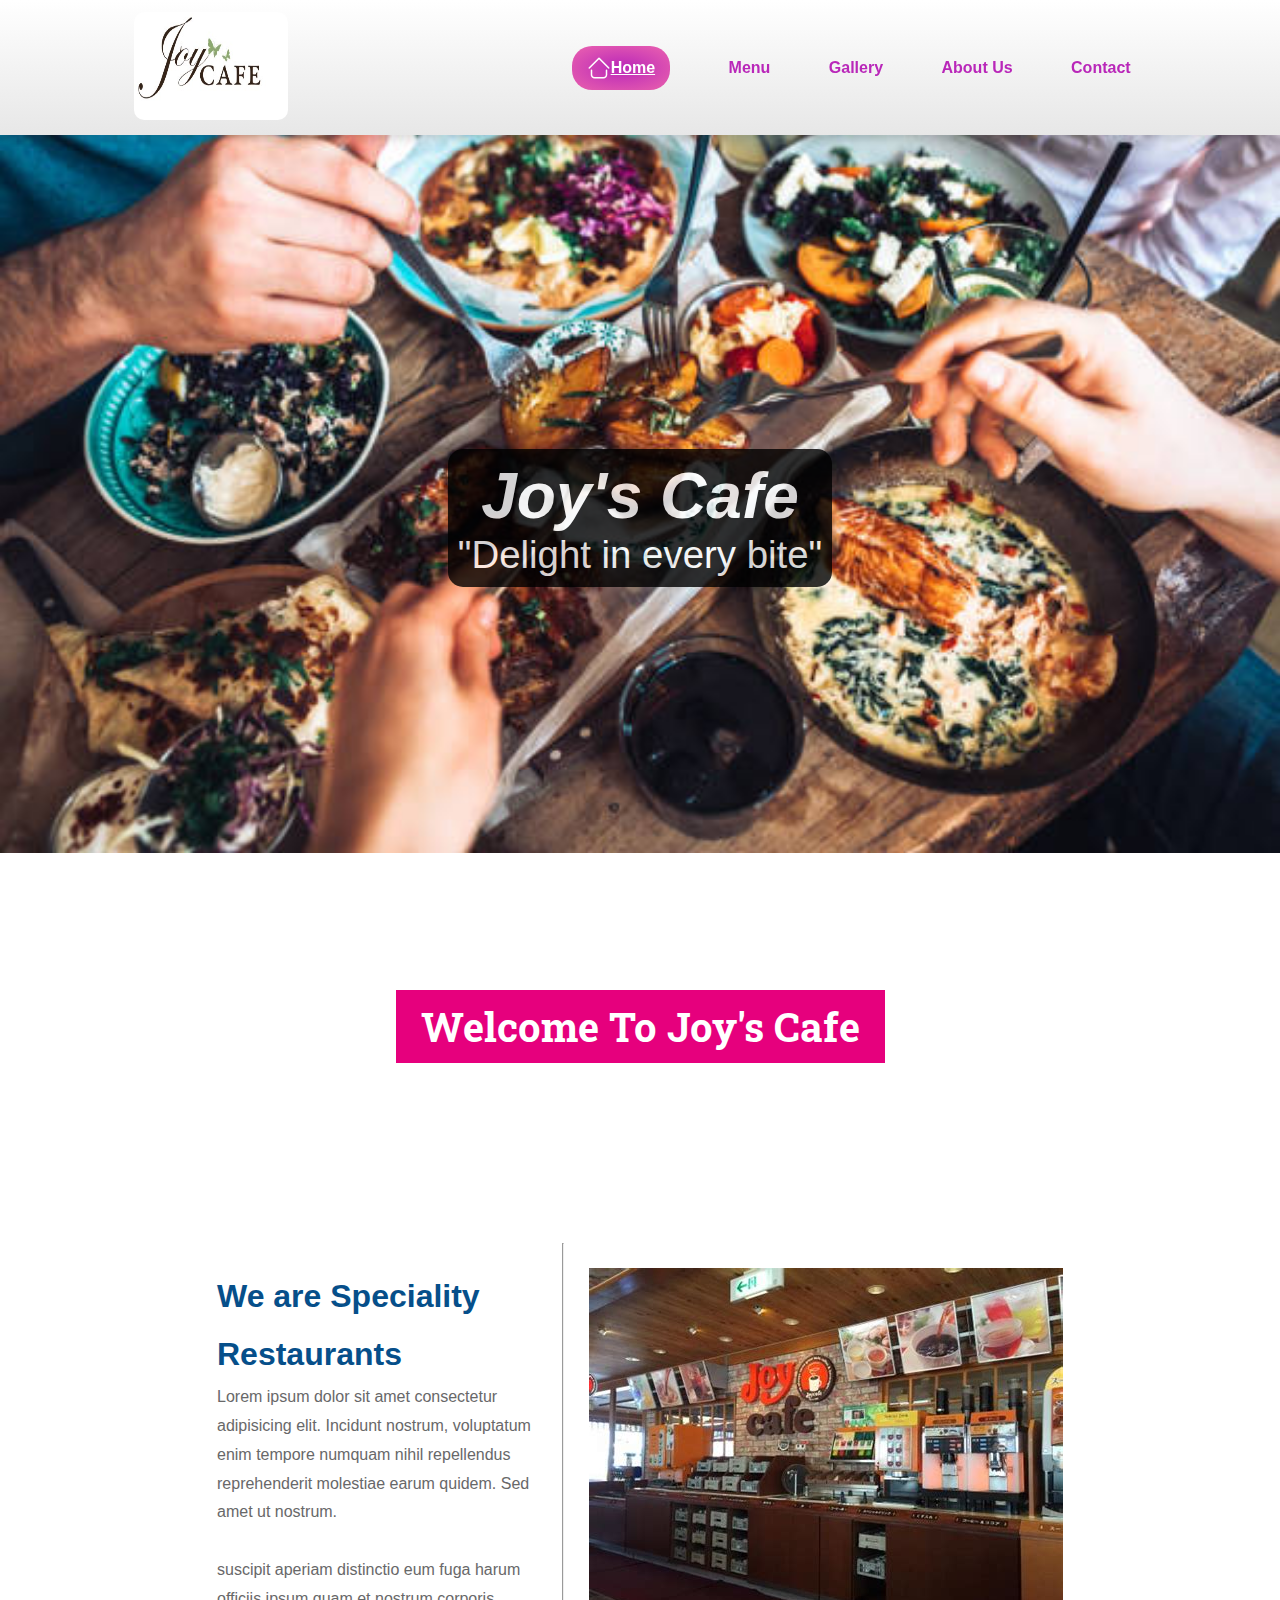
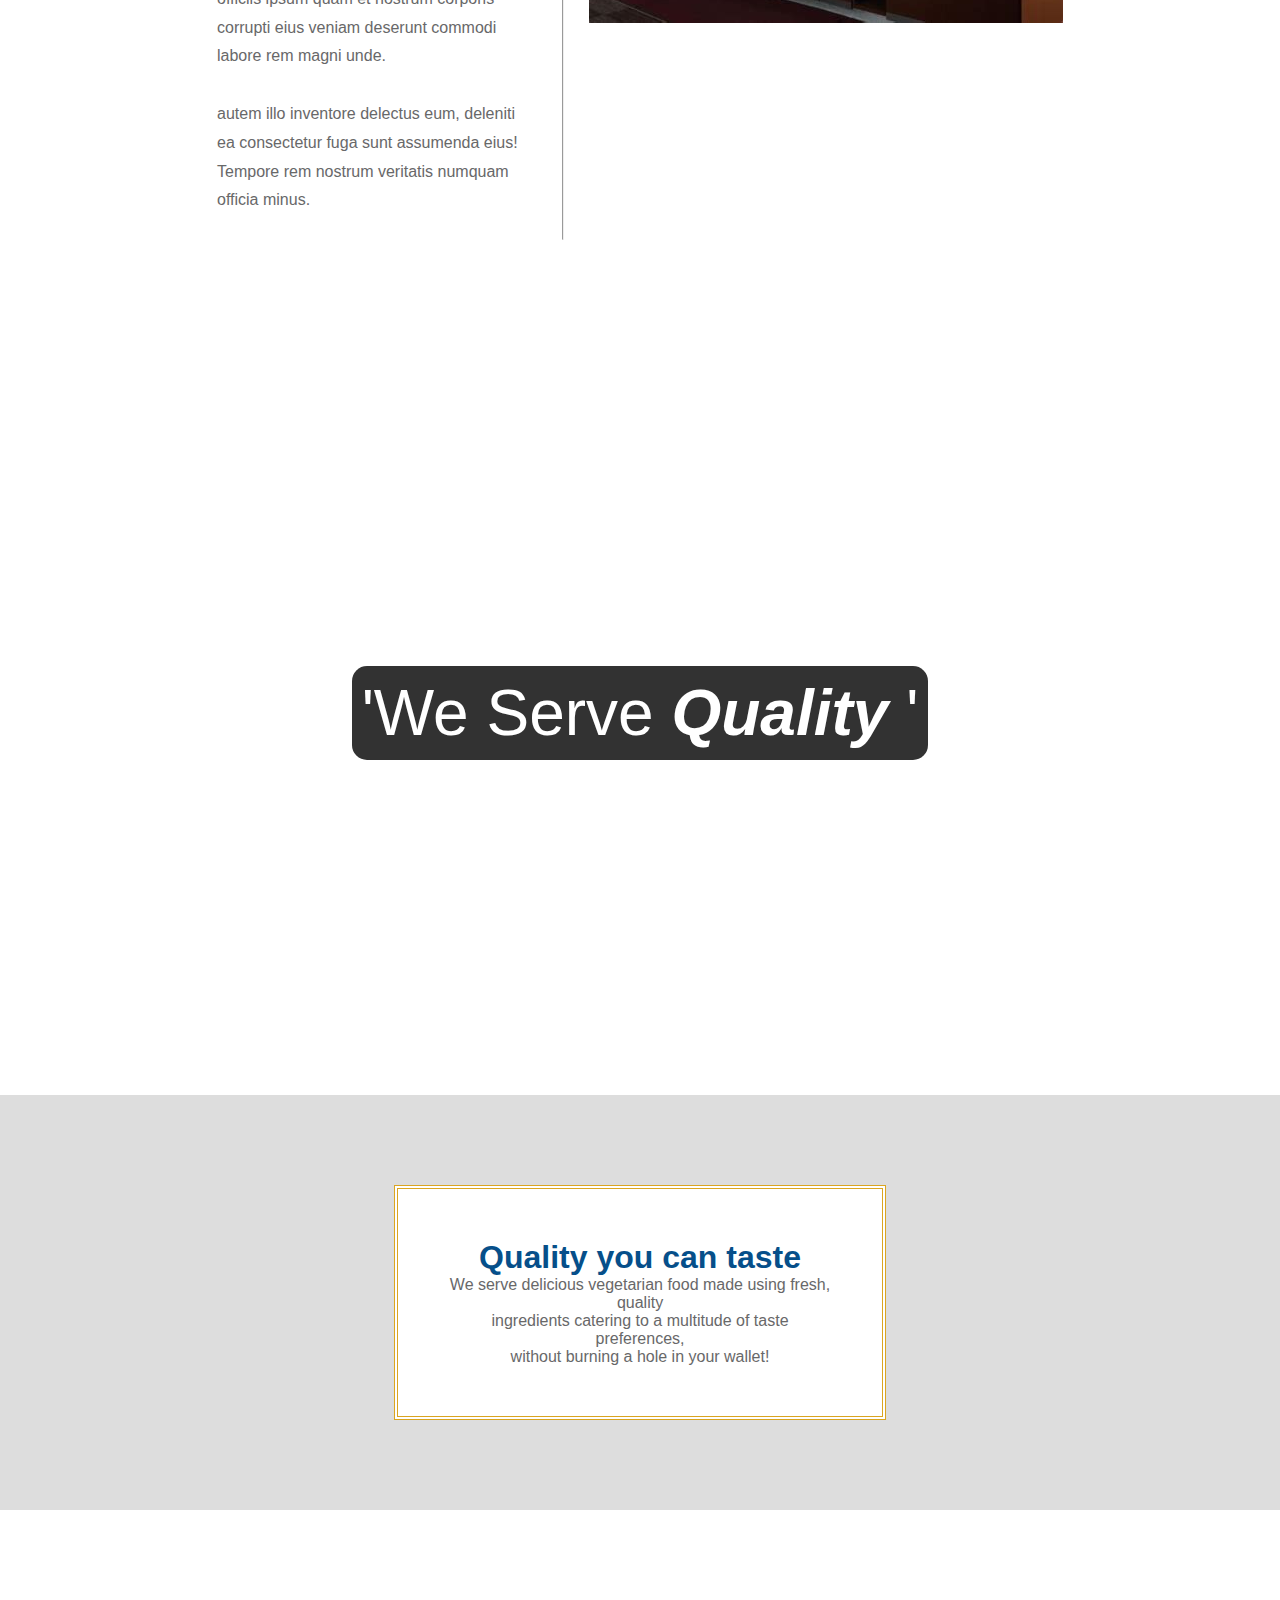
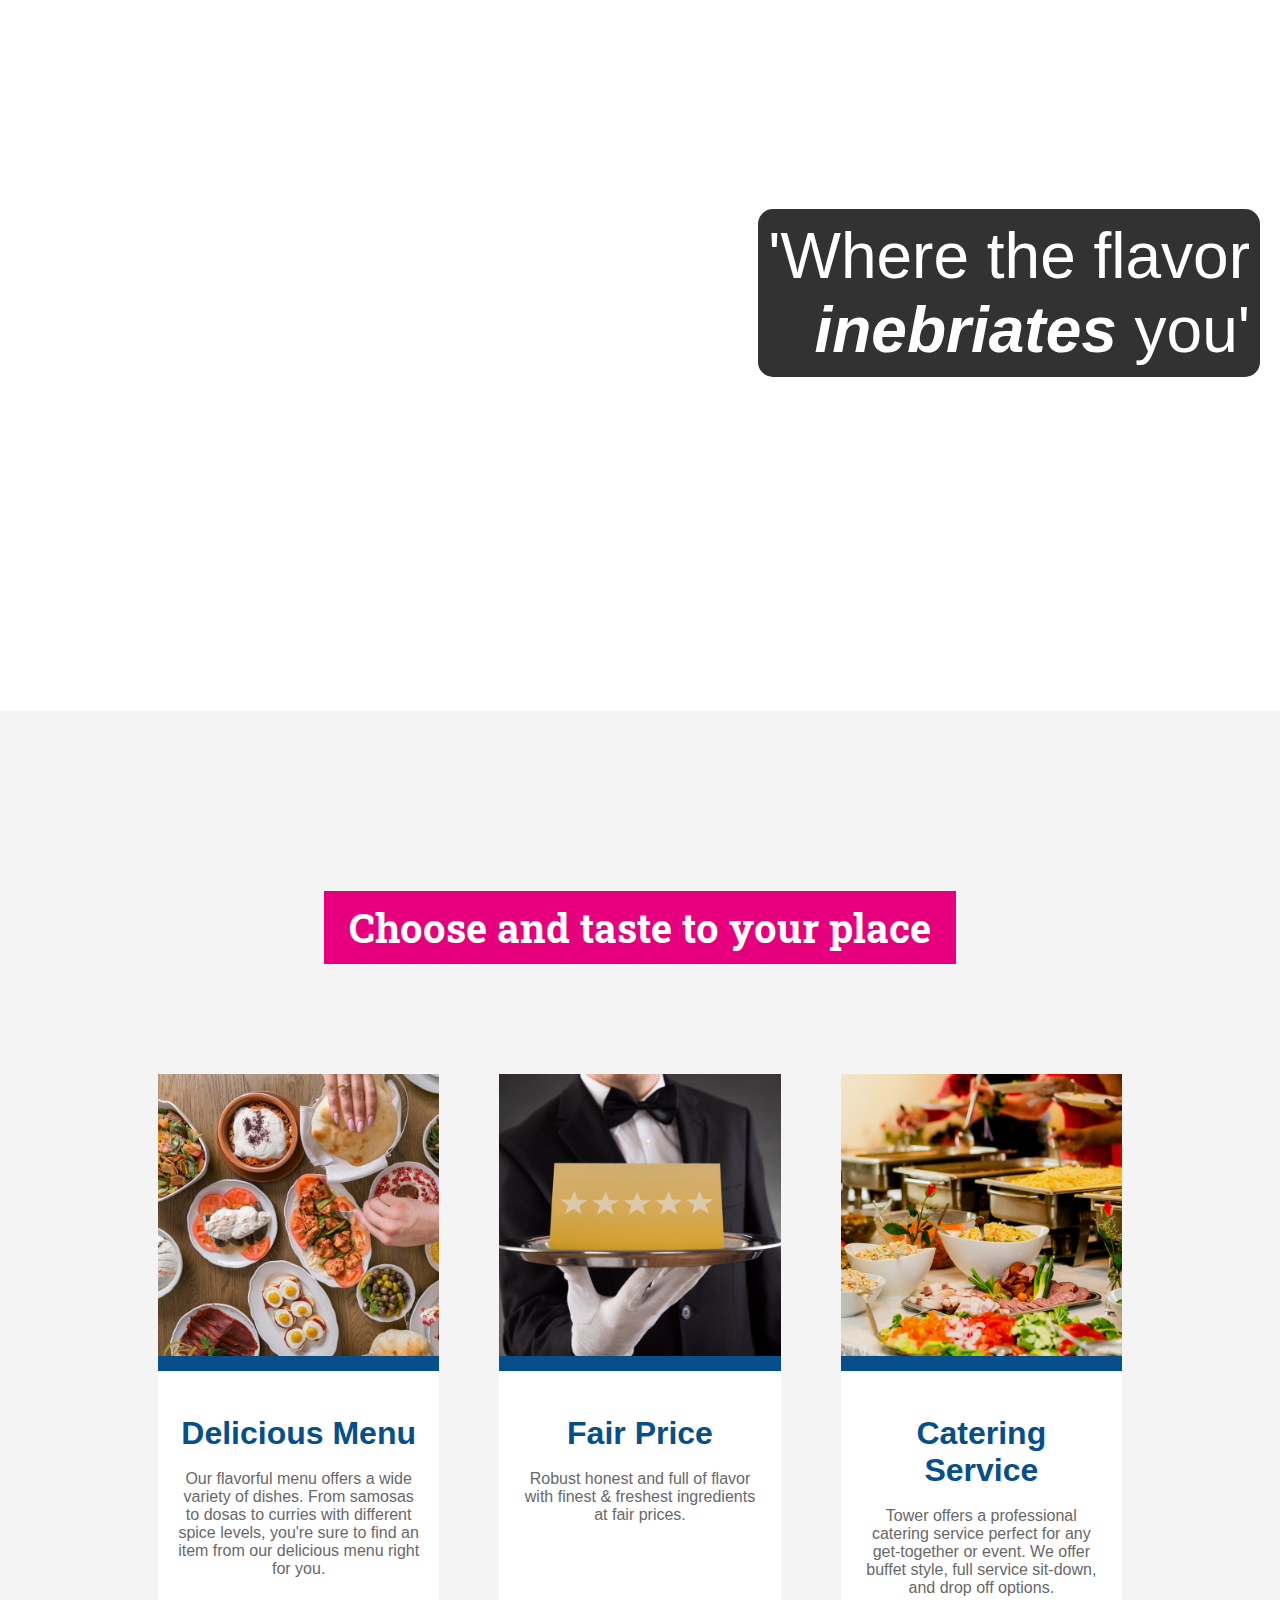
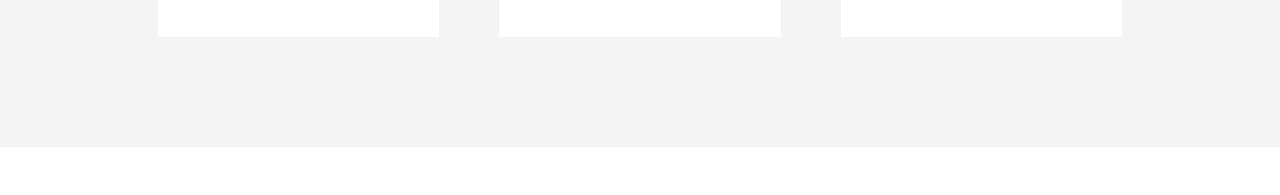
<file: index.html>
<!DOCTYPE html>
<html lang="en">
<head>
    <meta charset="UTF-8">
    <meta http-equiv="X-UA-Compatible" content="IE=edge">
    <meta name="viewport" content="width=device-width, initial-scale=1.0">
    <title>Joy's Cafe</title>
    <link rel="stylesheet" href="css/style.css">
    <link rel="stylesheet" href="css/responsive.css">
</head>
<body onload="loaded()">
    <div class="preloader">
        <span class="loader"></span>
        <br>
        <h1>Loading....</h1>
    </div>
    <header>
        <span class="logo-container"><img src="images/logo.jpg" alt="logo" class="logo"></span>
        <nav class="nav nav-go">
            <ul>
                <li><a href="index.html" class="nav-btn"><img src="images/home.png" alt="menu" class="default-ico">Home</a></li>
                <li><a href="menu.html"><img src="images/menu.png" alt="" class="ico">Menu</a></li>
                <li><a href="gallery.html"><img src="images/gallery.png" alt="" class="ico">Gallery</a></li>
                <li><a href="about.html"><img src="images/info.png" alt="" class="ico">About Us</a></li>
                <li><a href="contact.html"><img src="images/contact.png" alt="" class="ico">Contact</a></li>
            </ul>
        </nav>
        <img src="images/menu-btn.png" alt="" class="menu-btn">
    </header>
    <div class="bg">
        <div class="quote"><i><b>Joy's Cafe</b></i>
            <p>"Delight in every bite"</p>
        </div>
    </div>
    <main onclick="navgo()">
        <span class="greeting" id="home">Welcome To Joy's Cafe</span>
        <div class="home">
            <div class="about">
                <h1>We are Speciality Restaurants</h1>
                <p>
                    Lorem ipsum dolor sit amet consectetur adipisicing elit. Incidunt nostrum, voluptatum enim tempore numquam nihil repellendus reprehenderit molestiae earum quidem. Sed amet ut nostrum. 
                <br><br>
                suscipit aperiam distinctio eum fuga harum officiis ipsum quam et nostrum corporis corrupti eius veniam deserunt commodi labore rem magni unde.
                <br><br>
                autem illo inventore delectus eum, deleniti ea consectetur fuga sunt assumenda eius! Tempore rem nostrum veritatis numquam officia minus.
                </p>
            </div>
            <hr>
            <div class="cafe-img">
                <img src="images/cafe.jpg" alt="">
            </div>
        </div>
        <div class="emptyspace1">
            <div class="quote">'We Serve <b><i>Quality</i></b> '</div>
        </div>
        <div class="mg">
            <div class="mg-123">
                <h1>Quality you can taste </h1>
                <p>We serve delicious vegetarian food made using fresh, quality
                    <br>
                    ingredients catering to a multitude of taste preferences,
                    <br>
                    without burning a hole in your wallet!</p>
                </div>
            </div>
            <div class="emptyspace2">
                <div class="quote">'Where the flavor <br> <b><i>inebriates</i></b> you'</div>
            </div>
            <br><br>
            <!-- <div class="mg-124">
            </div> -->
            <div class="mg-125">
                <span class="greeting">Choose and taste to your place</span>
                <div class="services">
                    <div class="service-content">
                        <img src="images/food4.png" alt="">
                        <div class="sctext">
                            <h1>Delicious Menu</h1>
                            <br>
                            <p>
                                Our flavorful menu offers a wide variety of dishes. From samosas to dosas to curries with different spice levels, you're sure to find an item from our delicious menu right for you.
                            </p>
                        </div>
                    </div>
                    <div class="service-content">
                        <img src="images/full_service.jpg" alt="">
                        <div class="sctext">
                            <h1>Fair Price</h1>
                            <br>
                            <p>
                                Robust honest and full of flavor with finest &amp; freshest ingredients at fair prices.
                            </p>
                        </div>
                    </div>
                    <div class="service-content">
                        <img src="images/Catering_service.jpg" alt="">
                        <div class="sctext">
                            <h1>Catering Service</h1>
                            <br>
                            <p>
                                Tower offers a professional catering service perfect for any get-together or event. We offer buffet style, full service sit-down, and drop off options.
                            </p>
                        </div>
                    </div>
                </div>
            </div>
        </main>
        <footer>
            <h2>Copyright &copy; 2022 Joy's Cafe. || All rights reserved.</h2>
        </footer>
</body>
<script src="js/main.js"></script>
</html>
</file>
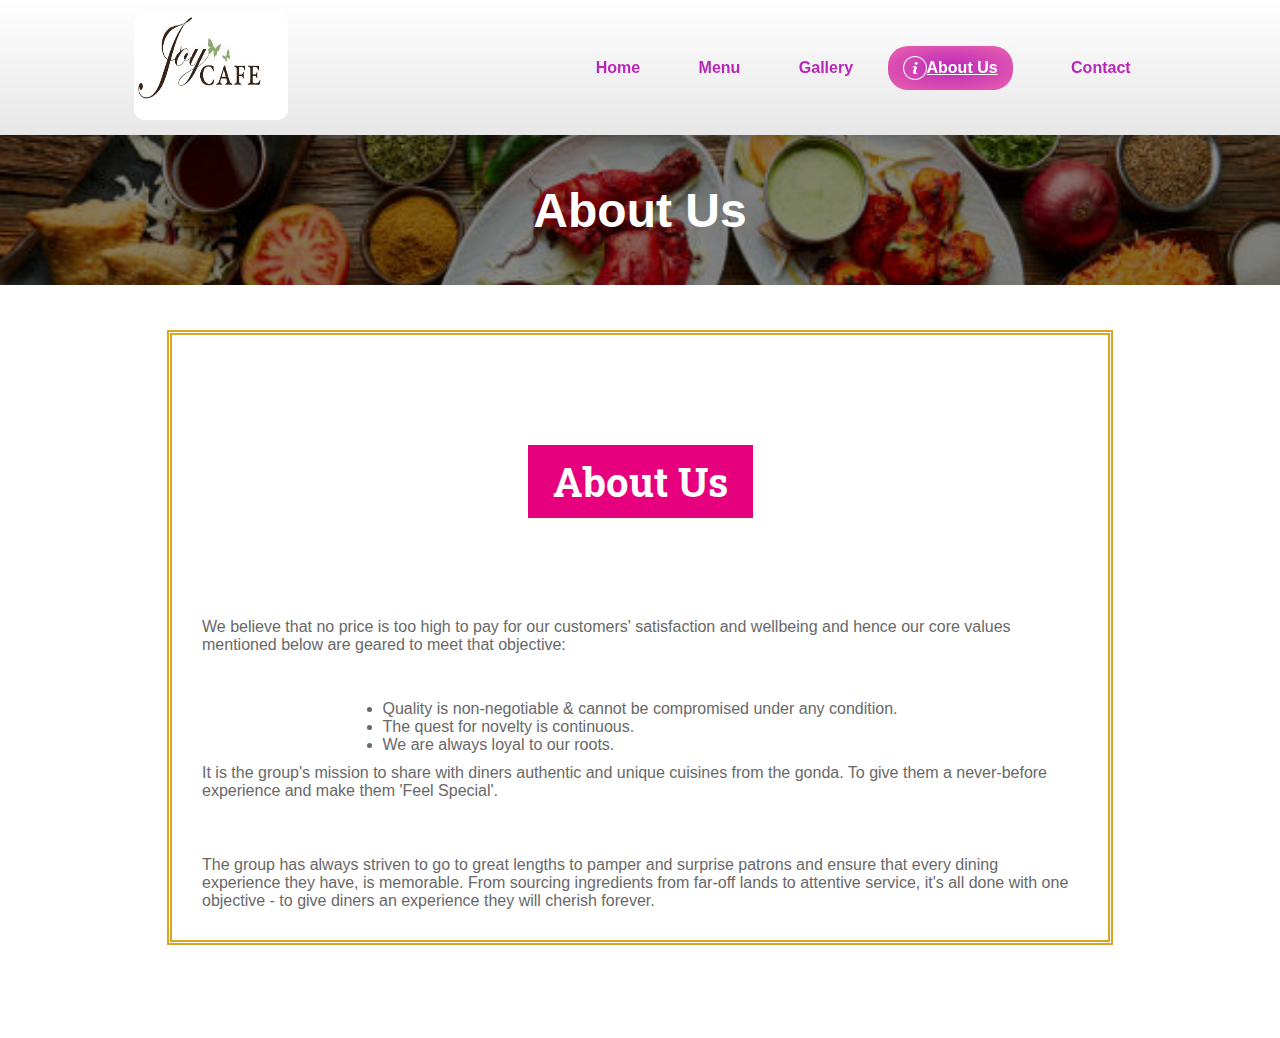
<file: about.html>
<!DOCTYPE html>
<html lang="en">
<head>
    <meta charset="UTF-8">
    <meta http-equiv="X-UA-Compatible" content="IE=edge">
    <meta name="viewport" content="width=device-width, initial-scale=1.0">
    <title>Joy's Cafe|About</title>
    <link rel="stylesheet" href="css/style.css">
    <link rel="stylesheet" href="css/responsive.css">
</head>
<body onload="loaded()">
    <div class="preloader">
        <span class="loader"></span>
        <br>
        <h1>Loading....</h1>
    </div>
    <header>
        <span class="logo-container"><img src="images/logo.jpg" alt="logo" class="logo"></span>
        <nav class="nav nav-go">
            <ul>
                <li><a href="index.html"><img src="images/home.png" alt="" class="ico">Home</a></li>
                <li><a href="menu.html"><img src="images/menu.png" alt="menu" class="ico">Menu</a></li>
                <li><a href="gallery.html"><img src="images/gallery.png" alt="" class="ico">Gallery</a></li>
                <li><a href="about.html" class="nav-btn"><img src="images/info.png" alt="" class="defualt-ico">About Us</a></li>
                <li><a href="contact.html"><img src="images/contact.png" alt="" class="ico">Contact</a></li>
            </ul>
        </nav>
        <img src="images/menu-btn.png" alt="" class="menu-btn">
    </header>
    <main onclick="navgo()">
        <div class="heading">
            <h1>About Us</h1>
        </div>
        <div class="about-txt">
            <span class="greeting">About Us</span>
            <p>We believe that no price is too high to pay for our customers' satisfaction and wellbeing and hence our core values mentioned below are geared to meet that objective:</p>
            <br><br>
            <ul>
                <li>Quality is non-negotiable & cannot be compromised under any condition.</li>
                <li>The quest for novelty is continuous.</li>
                <li>We are always loyal to our roots. </li>
            </ul>
            <p>It is the group's mission to share with diners authentic and unique cuisines from the gonda. To give them a never-before experience and make them 'Feel Special'. </p>
            <br><br>
            <p>The group has always striven to go to great lengths to pamper and surprise patrons and ensure that every dining experience they have, is memorable. From sourcing ingredients from far-off lands to attentive service, it's all done with one objective - to give diners an experience they will cherish forever. </p>

        </div>

    </main>

    <footer>
        <h2>Copyright &copy; 2022 Joy's Cafe. || All rights reserved.</h2>
    </footer>

</body>
<script src="js/main.js"></script>
</html>
</file>
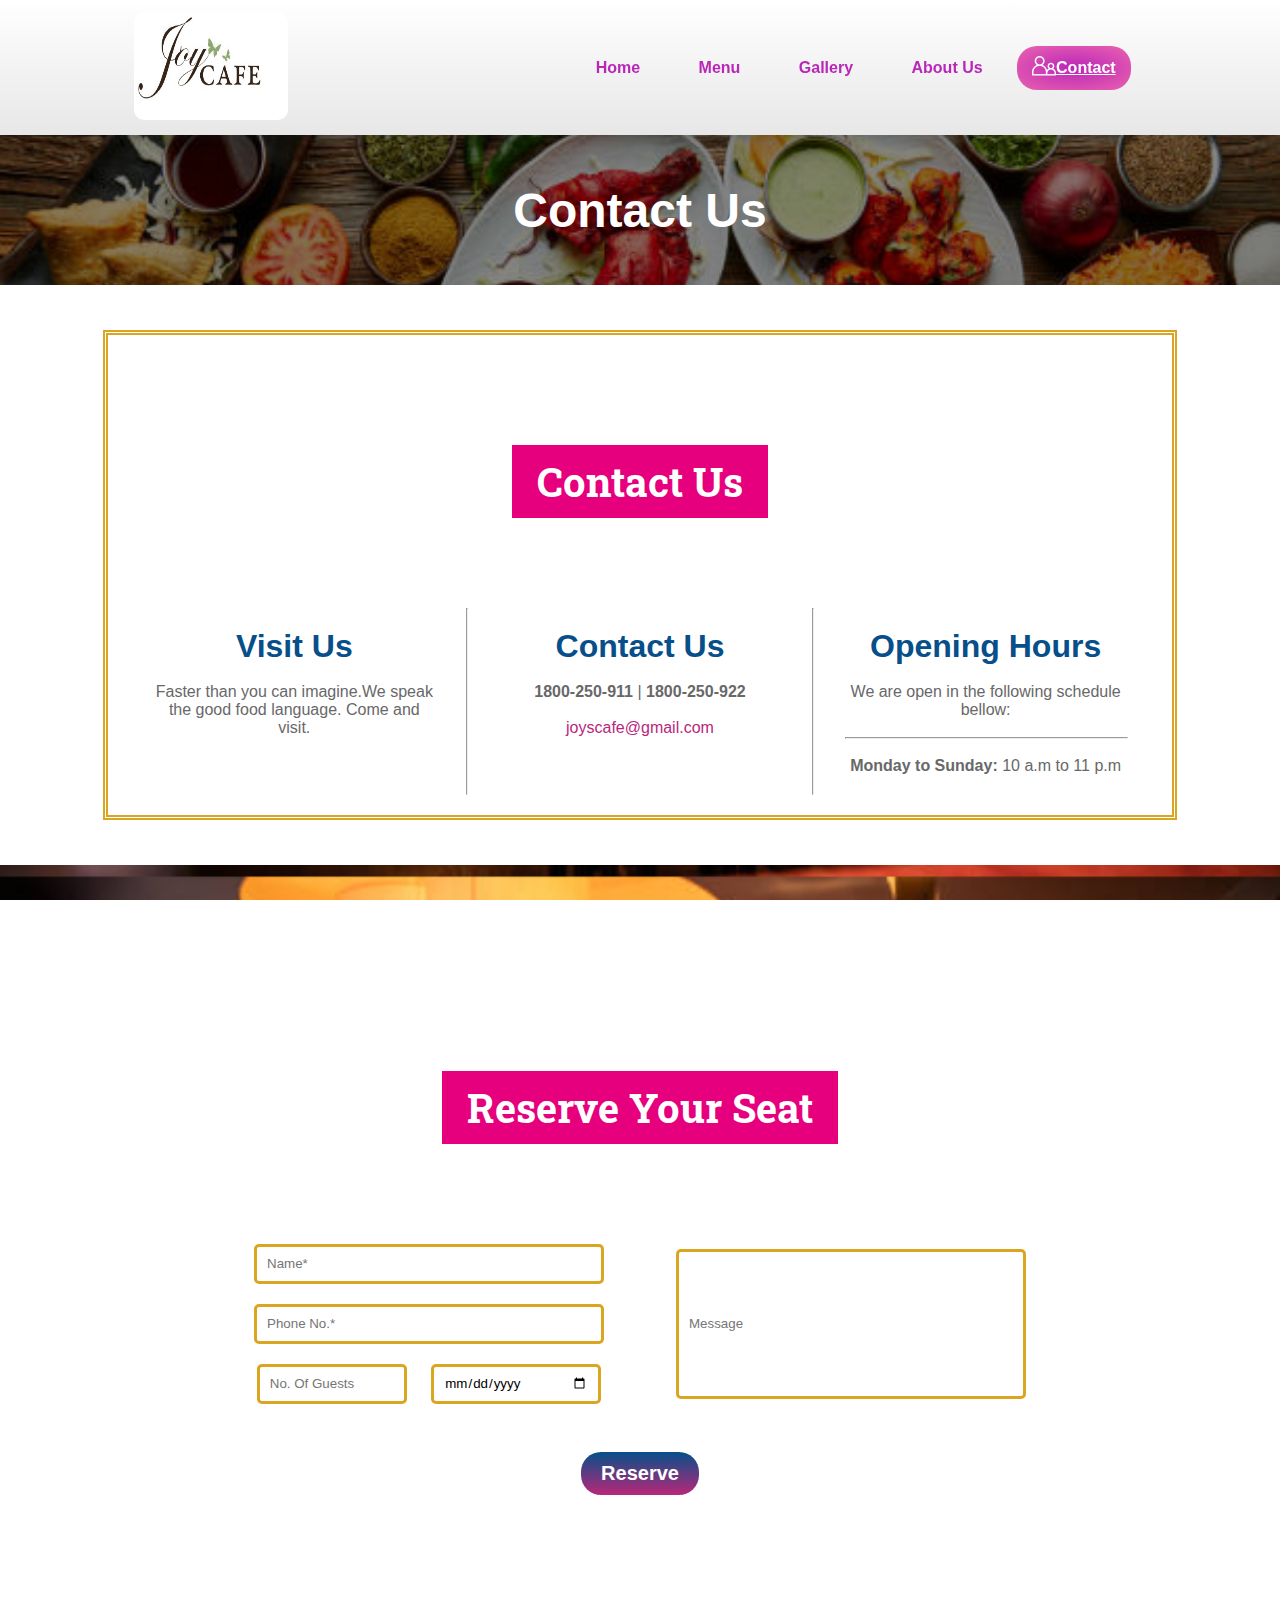
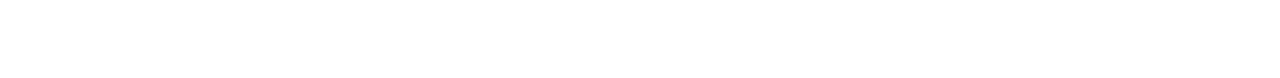
<file: contact.html>
<!DOCTYPE html>
<html lang="en">
<head>
    <meta charset="UTF-8">
    <meta http-equiv="X-UA-Compatible" content="IE=edge">
    <meta name="viewport" content="width=device-width, initial-scale=1.0">
    <title>Joy's Cafe|Contact</title>
    <link rel="stylesheet" href="css/style.css">
    <link rel="stylesheet" href="css/responsive.css">
</head>
<body onload="loaded()">
    <div class="preloader">
        <span class="loader"></span>
        <br>
        <h1>Loading....</h1>
    </div>
    <header>
        <span class="logo-container"><img src="images/logo.jpg" alt="logo" class="logo"></span>
        <nav class="nav nav-go">
            <ul>
                <li><a href="index.html"><img src="images/home.png" alt="" class="ico">Home</a></li>
                <li><a href="menu.html"><img src="images/menu.png" alt="menu" class="ico">Menu</a></li>
                <li><a href="gallery.html"><img src="images/gallery.png" alt="" class="ico">Gallery</a></li>
                <li><a href="about.html"><img src="images/info.png" alt="" class="ico">About Us</a></li>
                <li><a href="contact.html" class="nav-btn"><img src="images/contact.png" alt="" class="defualt-ico">Contact</a></li>
            </ul>
        </nav>
        <img src="images/menu-btn.png" alt="" class="menu-btn">
    </header>
    <main onclick="navgo()">
        <div class="heading">
            <h1>Contact Us</h1>
        </div>
        <div class="contact-txt">
            <span class="greeting">Contact Us</span>
            <div class="ways">
                <div class="Visit c-txt">
                    <h1>Visit Us</h1>
                        <br>
                    <p>
                        Faster than you can imagine.We speak the good food language. Come and visit. 
                    </p>
                </div>
                <hr>
                <div class="contact c-txt">
                    <h1>Contact Us</h1>
                        <br>
                    <p>
                        <a href="tel:1800-250-911"><b>1800-250-911</b></a> | <a href="tel:180-250-922"><b>1800-250-922</b></a>
                    </p>
                    <br>
                    <a href="mailto:joyscafe@gmail.com">joyscafe@gmail.com</a>
                </div>
                <hr>
                <div class="hours c-txt">
                    <h1>Opening Hours</h1>
                        <br>
                    <p>
                        We are open in the following schedule bellow:
                    </p>
                    <br><hr style="color:goldenrod; width:100%;"><br>
                    <p>
                        <b>Monday to Sunday:</b>
                        10 a.m to 11 p.m
                    </p>
                </div>
                </div>
            </div>
        </div>
        <div class="contact-form">
            <span class="greeting">Reserve Your Seat</span>
            <form class="form">
                <div class="details">
                    <input type="text" name="" id="name" placeholder="Name*">
                    <input type="tel" name="" id="phone" placeholder="Phone No.*">
                    <div class="extra-details">
                        <input type="number" name="" id="guest" placeholder="No. Of Guests">
                        <input type="date" name="" id="date" placeholder="Date And Time*">
                    </div>
                </div>
                <div class="msg">
                    <input type="text" name="" id="message" placeholder="Message">
                </div>
            </form>
            <br>
            <button class="submit-btn" onclick="requried()"><b>Reserve</b></button>
        </div>

    </main>

    <footer>
        <h2>Copyright &copy; 2022 Joy's Cafe. || All rights reserved.</h2>
    </footer>

</body>
<script src="js/main.js"></script>
</html>
</file>
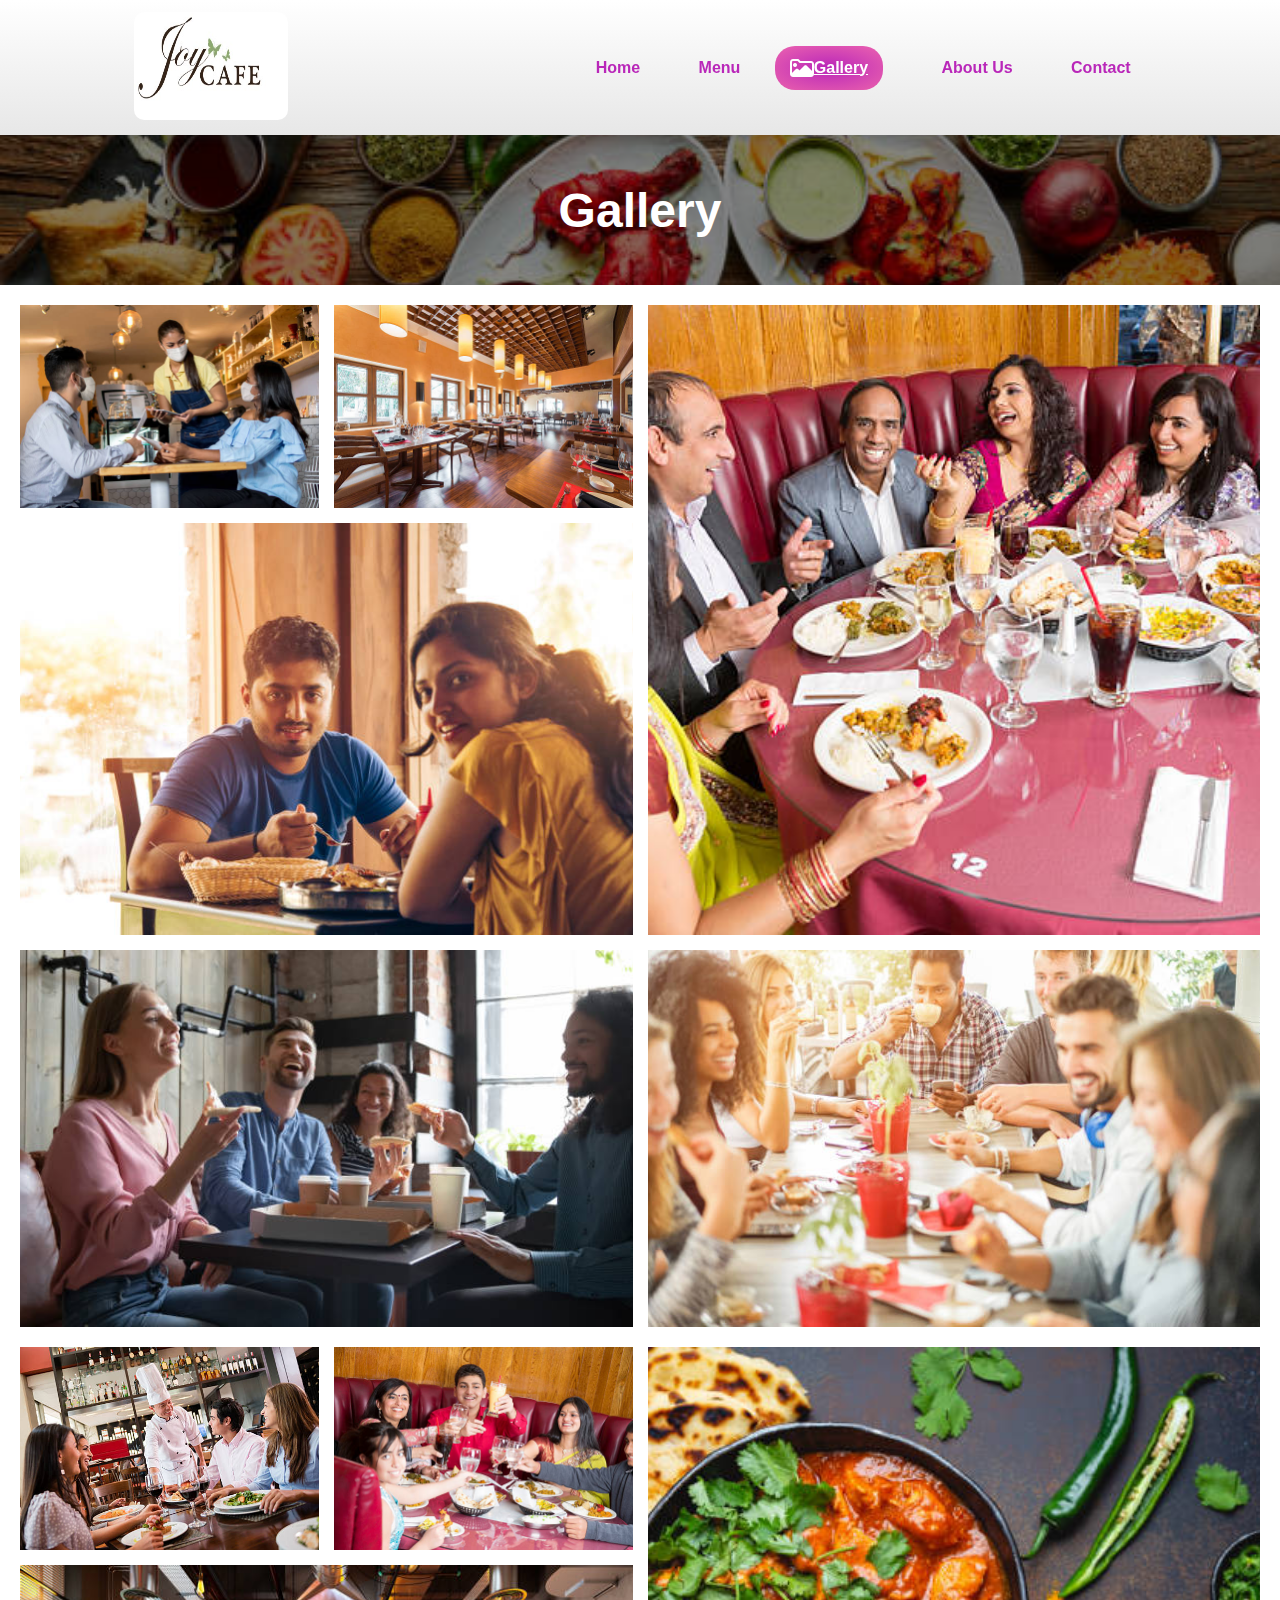
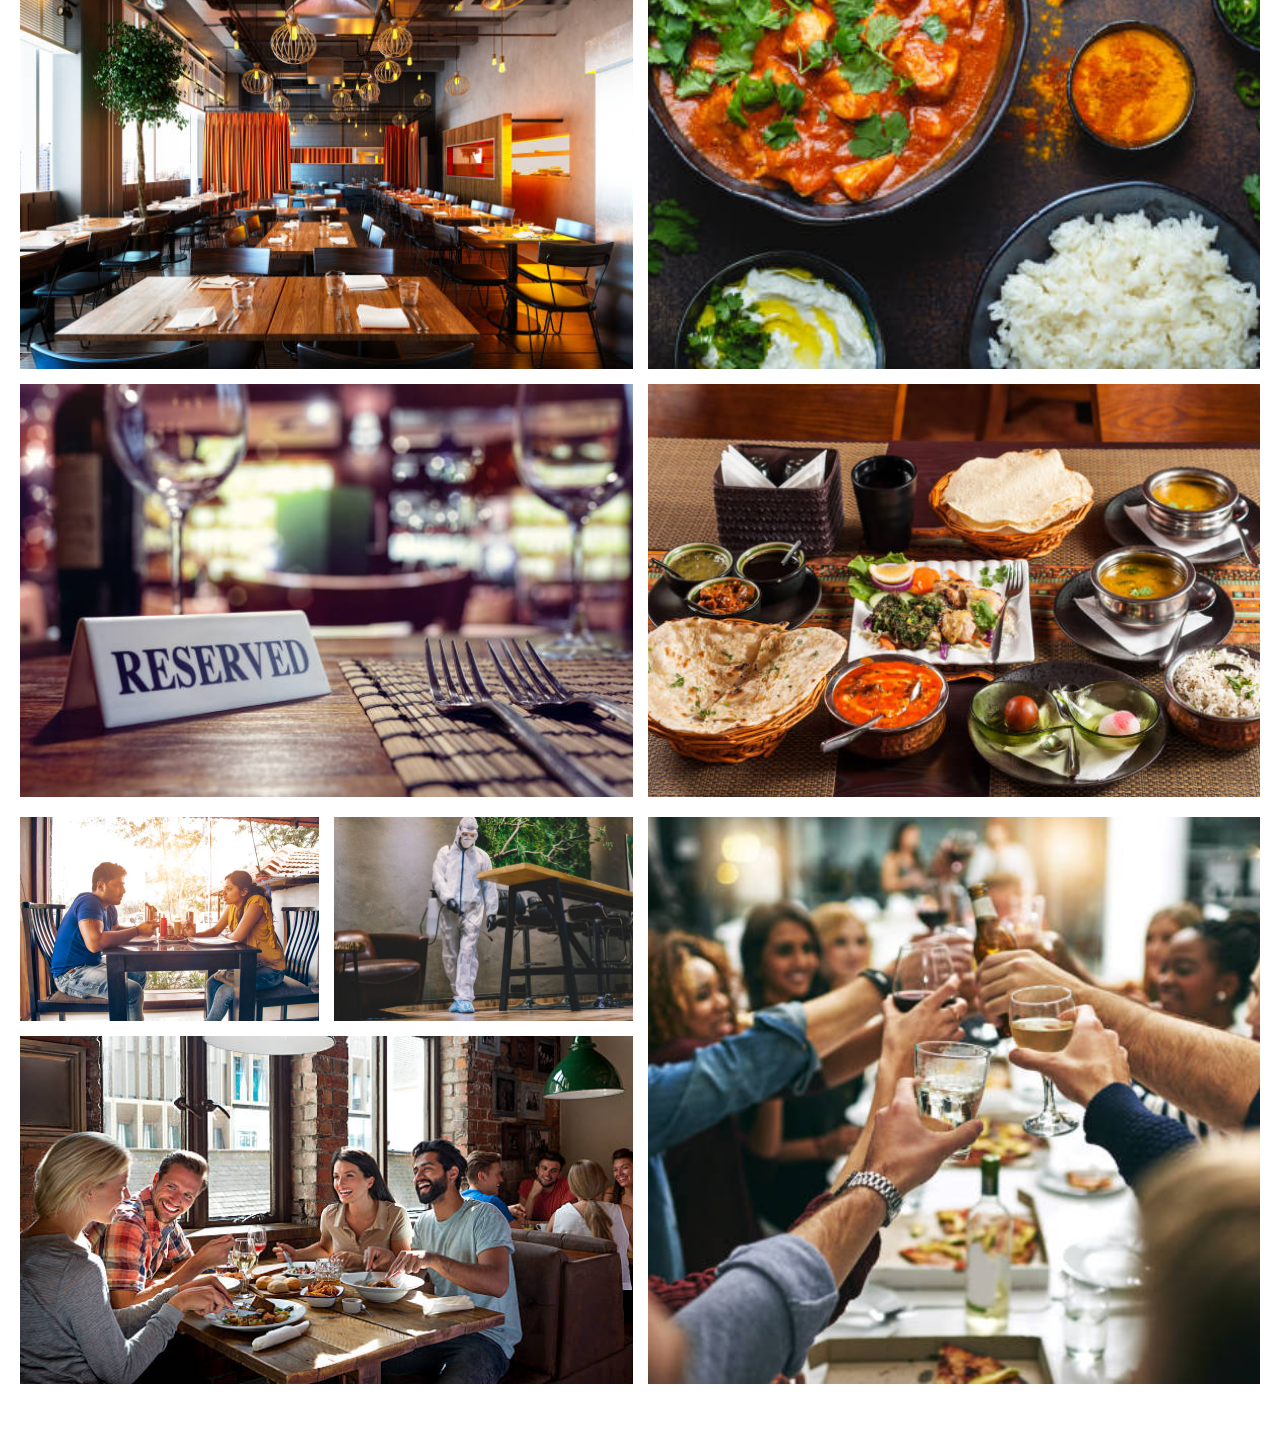
<file: gallery.html>
<!DOCTYPE html>
<html lang="en">
<head>
    <meta charset="UTF-8">
    <meta http-equiv="X-UA-Compatible" content="IE=edge">
    <meta name="viewport" content="width=device-width, initial-scale=1.0">
    <title>Joy's Cafe|Gallery</title>
    <link rel="stylesheet" href="css/style.css">
    <link rel="stylesheet" href="css/responsive.css">
</head>
<body onload="loaded()">
    <div class="preloader">
        <span class="loader"></span>
        <br>
        <h1>Loading....</h1>
    </div>
    <header>
        <span class="logo-container"><img src="images/logo.jpg" alt="logo" class="logo"></span>
        <nav class="nav nav-go">
            <ul>
                <li><a href="index.html"><img src="images/home.png" alt="" class="ico">Home</a></li>
                <li><a href="menu.html"><img src="images/menu.png" alt="menu" class="ico">Menu</a></li>
                <li><a href="gallery.html" class="nav-btn"><img src="images/gallery.png" alt="" class="default-ico">Gallery</a></li>
                <li><a href="about.html"><img src="images/info.png" alt="" class="ico">About Us</a></li>
                <li><a href="contact.html"><img src="images/contact.png" alt="" class="ico">Contact</a></li>
            </ul>
        </nav>
        <img src="images/menu-btn.png" alt="" class="menu-btn">
    </header>
    <main onclick="navgo()">
        <div class="heading">
            <h1>Gallery</h1>
        </div>
        <div class="gallery-pannel">
            <div class="gallery">
                <figure class="gallery__item gallery__item--1">
                    <img src="images/Gallery/img1.jpg" class="gallery__img" alt="Image 1">
                </figure>
                <figure class="gallery__item gallery__item--2">
                    <img src="images/Gallery/img2.jpg" class="gallery__img" alt="Image 2">
                </figure>
                <figure class="gallery__item gallery__item--3">
                    <img src="images/Gallery/img3.jpg" class="gallery__img" alt="Image 3">
                </figure>
                <figure class="gallery__item gallery__item--4">
                    <img src="images/Gallery/img4.jpg" class="gallery__img" alt="Image 4">
                </figure>
                <figure class="gallery__item gallery__item--5">
                    <img src="images/Gallery/img5.jpg" class="gallery__img" alt="Image 5">
                </figure>
                <figure class="gallery__item gallery__item--6">
                    <img src="images/Gallery/img6.jpg" class="gallery__img" alt="Image 6">
                </figure>
            </div>
            <div class="gallery">
                <figure class="gallery__item gallery__item--9">
                    <img src="images/Gallery/img7.jpg" class="gallery__img" alt="Image 1">
                </figure>
                <figure class="gallery__item gallery__item--7">
                    <img src="images/Gallery/img8.jpg" class="gallery__img" alt="Image 2">
                </figure>
                <figure class="gallery__item gallery__item--8">
                    <img src="images/Gallery/img9.jpg" class="gallery__img" alt="Image 3">
                </figure>
                <figure class="gallery__item gallery__item--12">
                    <img src="images/Gallery/img10.jpg" class="gallery__img" alt="Image 4">
                </figure>
                <figure class="gallery__item gallery__item--11">
                    <img src="images/Gallery/img11.jpg" class="gallery__img" alt="Image 5">
                </figure>
                <figure class="gallery__item gallery__item--10">
                    <img src="images/Gallery/img12.jpg" class="gallery__img" alt="Image 6">
                </figure>
            </div>
            <div class="gallery">
                <figure class="gallery__item gallery__item--1">
                    <img src="images/Gallery/img13.jpg" class="gallery__img" alt="Image 1">
                </figure>
                <figure class="gallery__item gallery__item--2">
                    <img src="images/Gallery/img14.jpg" class="gallery__img" alt="Image 2">
                </figure>
                <figure class="gallery__item gallery__item--3">
                    <img src="images/Gallery/img15.jpg" class="gallery__img" alt="Image 3">
                </figure>
                <figure class="gallery__item gallery__item--4">
                    <img src="images/Gallery/img16.jpg" class="gallery__img" alt="Image 4">
                </figure>
            </div>
        </div>
    </main>

    <footer>
        <h2>Copyright &copy; 2022 Joy's Cafe. || All rights reserved.</h2>
    </footer>

</body>
<script src="js/main.js"></script>
</html>
</file>
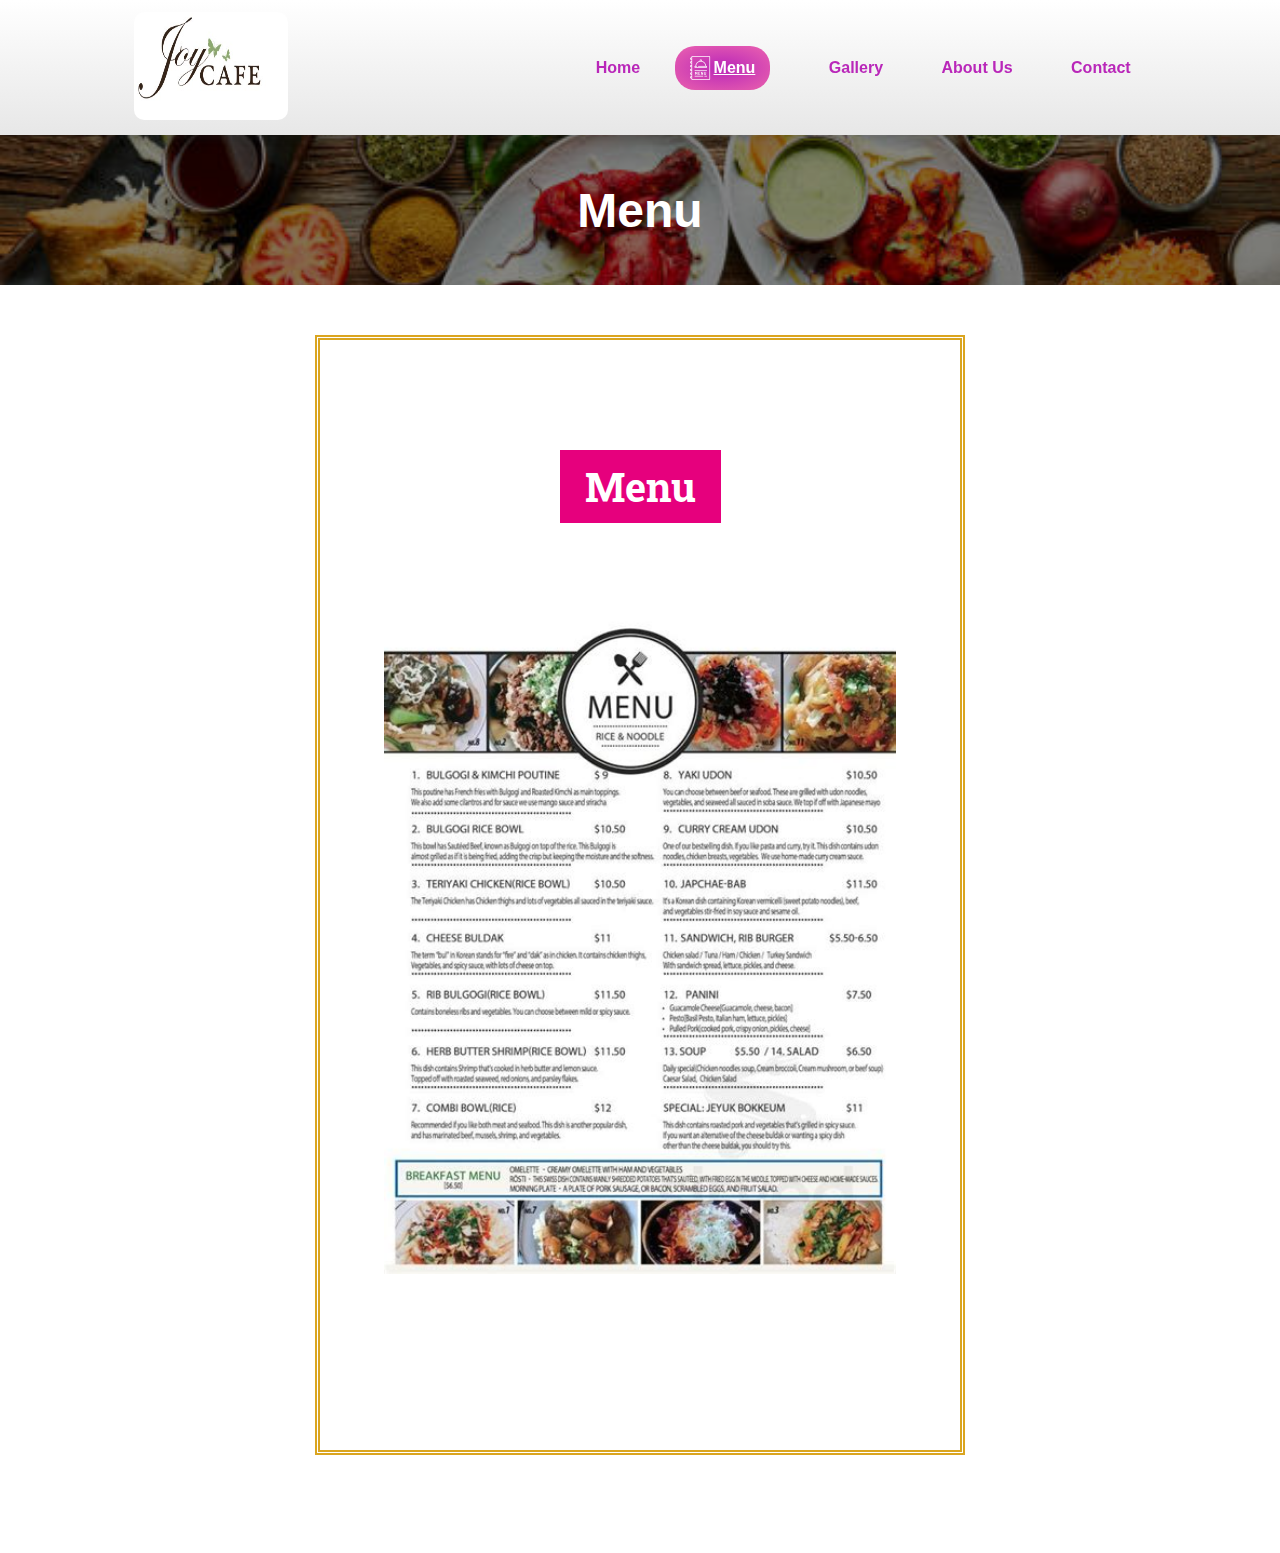
<file: menu.html>
<!DOCTYPE html>
<html lang="en">
<head>
    <meta charset="UTF-8">
    <meta http-equiv="X-UA-Compatible" content="IE=edge">
    <meta name="viewport" content="width=device-width, initial-scale=1.0">
    <title>Joy's Cafe|Menu</title>
    <link rel="stylesheet" href="css/style.css">
    <link rel="stylesheet" href="css/responsive.css">
</head>
<body onload="loaded()">
    <div class="preloader">
        <span class="loader"></span>
        <br>
        <h1>Loading....</h1>
    </div>
    <header>
        <span class="logo-container"><img src="images/logo.jpg" alt="logo" class="logo"></span>
        <nav class="nav nav-go">
            <ul>
                <li><a href="index.html"><img src="images/home.png" alt="" class="ico">Home</a></li>
                <li><a href="menu.html" class="nav-btn"><img src="images/menu.png" alt="menu" class="default-ico">Menu</a></li>
                <li><a href="gallery.html"><img src="images/gallery.png" alt="" class="ico">Gallery</a></li>
                <li><a href="about.html"><img src="images/info.png" alt="" class="ico">About Us</a></li>
                <li><a href="contact.html"><img src="images/contact.png" alt="" class="ico">Contact</a></li>
            </ul>
        </nav>
        <img src="images/menu-btn.png" alt="" class="menu-btn">
    </header>
    <main onclick="navgo()">
        <div class="heading">
                <h1>Menu</h1>
            </div>
            <div class="menu">
                <span class="greeting">Menu</span>
                <!-- <div class="dwnld-menu"> -->
                    <img src="images/food-menu.jpg" alt="" class="menu-img">
                    <br>
                    <a href="images/food-menu.jpg" target="_blank"><b>Download Menu</b></a>
                <!-- </div> -->
        </div>
    </main>

    <footer>
        <h2>Copyright &copy; 2022 Joy's Cafe. || All rights reserved.</h2>
    </footer>

</body>
<script src="js/main.js"></script>
</html>
</file>
<file: css/style.css>
@import url('https://fonts.googleapis.com/css2?family=Roboto+Slab:wght@500&display=swap');


*{
    margin: 0;
    padding: 0;
    font-family: -apple-system, BlinkMacSystemFont, 'Segoe UI', Roboto, Oxygen, Ubuntu, Cantarell, 'Open Sans', 'Helvetica Neue', sans-serif;
    transition: 1s;
    scroll-behavior: smooth;
}
.preloader{
    text-align: center;
    display: flex;
    align-items: center;
    justify-content: center;
    height:100vh;
    text-align: center;
    background: rgb(201, 201, 201);
    overflow: hidden;
}
.preloader h1{
    color:#064f8a;
}
.loader{
    height: 80px;
    width: 80px;
    border-radius: 100px;
    border: 10px solid  #064f8a ;
    animation: loader 1s linear infinite;
    border-top: 10px solid #b927b9;
    display: flex;
    align-items: center;
    justify-content: center;
}
@keyframes loader{
    0%{
        transform: rotate(0deg);
    }
    25%{
        transform: rotate(90deg);
    }
    40%{
        border-top: 10px solid #064f8a;
    }
    50%{
        transform: rotate(180deg);
    }
    75%{
        transform: rotate(270deg);
    }
    100%{
        transform: rotate(360deg);
    }
}

/* HOME PAGE START */

/* Header */
header{
    /* background: #3c3121; */
    height: 15vh;
    display: flex;
    align-items: center;
    justify-content: space-around;
    /* background: url('../images/logo.jpg'); */
    background: linear-gradient(#fff,#e7e7e7);
    box-shadow: 1px 5px 7px rgba(60, 60, 60, 0.14);
    position: sticky;
    width: 100%;
    top:0;
    z-index: 3;
}
.menu-btn{
    display: none;
}

.logo{
    height:12vh;
    width: 12vw;
    border-radius: 10px;
    /* border: 5px solid #b927b9; */
}

nav ul li{
    display: inline-block;
}
nav ul li a{
    margin: 10px 15px;
    color: #b927b9;
    text-decoration: none;
    font-weight: bold;
    border-radius: 20px;
    display: flex;
    align-items: center;
}
.ico{
    opacity: 0;
}
nav ul li a:hover{
    padding: 10px 15px;
    background: radial-gradient( #b927b9, #e6007f98);
    color: #fff;
}
nav ul li a:hover .ico{
    opacity: 1;
}
.nav-btn{
    text-decoration: underline;
    padding: 10px 15px;
    color: #fff;
    background: radial-gradient( #b927b9, #e6007f98);
}


.bg{
    background: url('../images/bg.jpg') no-repeat;
    height:85vh;
    width: 100%;
    background-attachment: fixed;
    background-size: 100%,100%;
    display: flex;
    justify-content: center;
    align-items: center;
    text-align: center;
    animation: changebg 20s ease-in-out infinite;
}
.quote p{
    font-size:3vw;
}


/* main */

main{
    display: flex;
    flex-direction: column;
    align-items: center;

}
.greeting{
    margin: 10vh;
    font-size: 2.5rem;
    background: #e6007d;
    /* display: flex;   */
    text-align: center;
    font-weight: bold;
    padding: 10px 25px;
    font-family: Roboto slab;
    justify-content: center;
    align-items: center;
    color: #fff;
}

.home{
    width: 70vw;
    display: flex;
    margin: 10vh;
}
.about{
    padding: 25px;
    font-size: 16px;
    line-height: 1.8;
    color: #686869;
}
.about h1{
    color: #064f8a;
}
.cafe-img{
    padding: 25px;
}
.cafe-img img:hover{
    transform: scale(1.05);
}

.emptyspace1{
    background: url('../images/food1.jpg') no-repeat;
    height:85vh;
    width: 100%;
    background-attachment: fixed;
    background-size: 100%,100%;
    background-position: center;
    display: flex;
    align-items: center;
    justify-content: center;
}
.quote{
    color: #fff;
    background: #000;
    font-size: 5vw;
    opacity: 0.8;
    padding: 10px;
    border-radius: 15px;
}


.mg{
    background: rgb(221, 221, 221);
    width: 100%;
    display: flex;
    justify-content: center;
}
.mg-123{
    width: 30vw;
    text-align: center;
    margin: 10vh;
    background: #fff;
    padding: 50px;
    border: 4px double goldenrod;
    color: #686869;
    min-width: 200px;
}
.mg-123 h1{
    color: #064f8a;
}

.emptyspace2{
    background: url('../images/food2.jpg') no-repeat;
    height:85vh;
    width: 100%;
    background-attachment: fixed;
    background-size: 100%,100%;
    background-position: center;
    display: flex;
    align-items: center;
    text-align: right;
    justify-content: flex-end;
    padding: 20px;
    box-sizing: border-box;
}

.mg-124{
    background: url('../images/food3.jpg') no-repeat;
    height:85vh;
    width: 100%;
    background-attachment: fixed;
    background-size: 100% ,100%;
    background-position: center;
    display: flex;
    flex-direction: column;
    justify-content: center;
    align-items: center;    
}

.mg-125{
    background: #f5f4f4;
    width:100%;
    display: flex;
    flex-direction: column;
    align-items: center;
    padding: 10vh 0; 
}
.services{
    display: flex;
    width: 80vw;
    /* align-items: center; */
    justify-content: space-around;
    text-align: center;
    flex-wrap:wrap;
}
.service-content{
    margin: 20px;
    width: 22vw;
    background: #fff;
    min-width: 250px;
}
.service-content img{
    border-bottom: 15px solid#064f8a;
    width: 100%;
}
.sctext{
    padding: 40px 20px; 
    color: #686869;
}
.sctext h1{
    color: #064f8a;
}

.service-content:hover img{
    border-color: goldenrod;
}

footer{
    display: flex;
    text-align: center;
    align-items: center;
    justify-content: center;
    color: #fff;
    /* height:10vh; */
    padding: 10px 50px;
    display: flex;
    animation: footer 10s linear infinite;
}
@keyframes footer{
    0%{
        background: #b92779;
    }
    50%{
        background: #064f8a;
    }
    100%{
        background: #b9277c;
    }
}



@keyframes changebg{
    0%{
        background-image: url(../images/bg.jpg) ;
        background-attachment: fixed;
        background-size: 100%,100%;
    }
    25%{
        background-image: url(../images/bg2.jpg) ;
        background-attachment: fixed;
        background-size: 100%,100%;
    }
    50%{
        background-image: url(../images/bg3.jpg) ;
        background-attachment: fixed;
        background-size: 100%,100%;
    }
    75%{
        background-image: url(../images/bg4.jpg) ;
        background-attachment: fixed;
        background-size: 100%,100%;
    } 

    
}

/* MENU PAGE START */
.menu{
    width: 50vw;
    /* height:100vh; */
    border: 5px double goldenrod;
    margin:50px;
    display: flex;
    flex-direction: column;
    align-items: center;
    min-width: 300px;
    text-align: center;
    padding: 20px 0;
}
.menu-img{
    /* box-sizing: border-box; */
    width: 40vw;
    min-width: 300px;
}
.menu a{
    margin: 50px;
    animation: btn 10s linear infinite;
    color: #fff;
    padding: 10px 20px;
    border-radius: 5px;
    text-decoration: none;
}

@keyframes btn{
    0%,100%{
        background: #064f8a;
    }
    50%{
        background: #b92779;
    }
}
/* MENU PAGE END */


/* GALLERY PAGE START */
.gallery-pannel{
    display: flex;
    flex-direction: column;
    align-items: center;
    padding: 10px;
}
.gallery {
    display: grid;
    grid-template-columns: repeat(8, 1fr);
    /* grid-template-rows: repeat(8, 5vw); */
    grid-gap: 15px;
    margin: 10px;
}
.gallery__img{
    width: 100%;
    height: 100%;
    object-fit: cover;
}
.gallery__item--1 {
    grid-column-start: 1;
    grid-column-end: 3;
    grid-row-start: 1;
    grid-row-end: 3;
}
.gallery__item--2 {
    grid-column-start: 3;
    grid-column-end: 5;
    grid-row-start: 1;
    grid-row-end: 3;
}
.gallery__item--3 {
    grid-column-start: 5;
    grid-column-end: 9;
    grid-row-start: 1;
    grid-row-end: 6;
}
.gallery__item--4 {
    grid-column-start: 1;
    grid-column-end: 5;
    grid-row-start: 3;
    grid-row-end: 6;
}
.gallery__item--5 {
    grid-column-start: 1;
    grid-column-end: 5;
    grid-row-start: 6;
    grid-row-end: 9;
}
.gallery__item--6 {
    grid-column-start: 5;
    grid-column-end: 9;
    grid-row-start: 6;
    grid-row-end: 9;
}
.gallery__item--7 {
    grid-column-start: 1;
    grid-column-end: 3;
    grid-row-start: 1;
    grid-row-end: 3;
}
.gallery__item--8 {
    grid-column-start: 3;
    grid-column-end: 5;
    grid-row-start: 1;
    grid-row-end: 3;
}
.gallery__item--9 {
    grid-column-start: 5;
    grid-column-end: 9;
    grid-row-start: 1;
    grid-row-end: 6;
}
.gallery__item--10 {
    grid-column-start: 1;
    grid-column-end: 5;
    grid-row-start: 3;
    grid-row-end: 6;
}
.gallery__item--11 {
    grid-column-start: 1;
    grid-column-end: 5;
    grid-row-start: 6;
    grid-row-end: 9;
}
.gallery__item--12 {
    grid-column-start: 5;
    grid-column-end: 9;
    grid-row-start: 6;
    grid-row-end: 9;
}
/* GALLERY PAGE END */



/* ABOUT US PAGE START */

.heading{
    background: url('../images/food5.jpg') no-repeat;
    height:150px;
    width: 100%;
    background-position: center;
    background-attachment: fixed;
    background-size: 100%,100%;
    display: flex;
    font-size: 1.5rem;
    text-align: center;
    color: #fff;
    /* opacity: 0.1; */
}
.heading h1{
    background: rgba(0, 0, 0, 0.473);
    height:150px;
    justify-content: center;
    align-items: center;
    width: 100%;
    display: flex;
}
.about-txt{
    display: flex;
    flex-direction: column;
    align-items: center;
    justify-content: space-evenly;
    color: #686869;
    width: 70vw;
    border: 5px double goldenrod;
    margin: 5vh 0;
    padding: 20px;
}
.about-txt p{
    margin:  10px;
}
/* ABOUT US PAGE END */

/* CONTACT US PAGE START */

.contact-txt{
    display: flex;
    flex-direction: column;
    align-items: center;
    justify-content: space-evenly;
    /* width: 70vw; */
    border: 5px double goldenrod;
    margin: 5vh 0;
    padding: 20px;
}
.ways{
    display: flex;
    width: 80vw;
    /* align-items: center; */
    justify-content: space-around;
    text-align: center;
    flex-wrap:wrap;    
}
.c-txt{
    margin: 20px;
    width: 22vw;
    background: #fff;
    min-width: 250px;
    color: #686869;
}
.c-txt a{
    color: #b9277c;
    text-decoration: none;
}
.c-txt p a{
    text-decoration: none;
    color: #686869;
}
.c-txt a:hover{
    color: goldenrod;
}
.ways h1{
    color: #064f8a;
}
.contact-form{
    background: url("../images/food6.jpg");
    height:85vh;
    width: 100%;
    background-attachment: fixed;
    background-size: 100%,100%;
    background-position: center;
    display: flex;
    align-items: center;
    justify-content: center;
    flex-direction: column;
}

.form{
    display: flex;
    justify-content: space-evenly;
    align-items: center;
    flex-wrap: wrap;
    width: 70vw;
}
.details{
    display: flex;
    flex-direction: column;
    align-items: center;
    justify-content: space-evenly;
}
.details input{
    margin: 10px;
    height: 40px;
    padding: 10px;
    box-sizing: border-box;
    border: 3px solid goldenrod;
    border-radius: 5px;
    width: 350px;
}
.details input:focus,.msg input:focus{
    border: 3px solid #064f8a;
}
.extra-details input{
    width: 170px;
}
#guest{
    width: 150px;
}
.msg input{
    margin: 10px;
    height: 150px;
    width: 350px;
    padding: 10px;
    box-sizing: border-box;
    display: flex;
    align-items: flex-start;
    border: 3px solid goldenrod;
    border-radius: 5px;
}

.submit-btn{
    padding: 10px 20px;
    color: white;
    background: linear-gradient(#064f8a,#b92779);
    border-radius: 20px;
    cursor: pointer;
    border-style: none;
    margin: 20px;
    font-size: 20px;
}
.submit-btn:focus{
    animation: submit 4s linear infinite;
}
@keyframes submit{
    0%{
        background:#064f8a;
    }
    50%{
        background: #b92779;
    }
    100%{
        background: linear-gradient(#064f8a,#b92779);
    }
}

/* CONTACT US PAGE END */
</file>
<file: css/responsive.css>
@media screen and (max-width: 800px) {
    .nav{
        position: absolute;
        right: 0;
        top: 15vh;
        background: #e7e7e7f1;
        box-sizing: border-box;
        padding: 20px;
        height: 250px;
        overflow: hidden;
    }
    .nav-go{
        overflow: hidden;
        height: 0vh;
        transform: scaleY(0);
        position: absolute;
        right: 0;
        top:15vh;
        z-index: 0;
        background: #e7e7e7;
        box-sizing: border-box;
        padding: 20px;
    }
    nav ul li a{
        /* box-sizing: border-box; */
        width: 120px;
        display:flex;
        justify-content: left;
        align-items: center;
    }
    nav ul li {
        display:flex;
        flex-direction:column;
        justify-content: center;
        align-items: center;
    }
    .menu-btn{
        display: block;
        position: absolute;
        height: 30px;
        /* top: 0; */
        right: 25px;
        cursor: pointer;
    }
    nav ul li{
        display: block;
    }
    .quote{
        font-size: 8vw;
    }
    .bg{
        height: 40vh;
        width: 100%;
        background-position: 0 15vh ;
        background-size: 100%, 100%;
        align-items: center;
    }
    .heading{
        height: 150px;
        width: 100%;
        background-position: 0 15vh ;
        background-size: 100%, 100%;
        align-items: center;
    }
    .home{
        flex-direction: column;
        text-align: center;
        width: 90vw;
    }
    .cafe-img img{
        width: 100%;
        height: 100%;
    }
    .emptyspace1{
        height: 50vh;
        background-repeat: repeat;
        width: 100%;
        background-position: 0 15vh ;
        background-size: 100%, 100%;
    }
    .emptyspace2{
        height: 50vh;
        background-repeat: repeat;
        width: 100%;
        background-position: 0 15vh ;
        background-size: 100%, 100%;
    }
    .logo{
        width: 100%;
    }
    .greeting{
        margin: 10vh 5vh;
        font-size: 2rem;
    }
    .ways{
        flex-direction: column;
        align-items: center;
        justify-content:center;
        width: 100%;

    }
    .ways hr{
        width: 60%;
    }
    .contact form{
        height: unset;
    }
    .details input{
        width: 320px;
    }
    .extra-details input{
        width: 150px;
    }
    #guest{
        width: 130px;
    }
    .msg input{
        width: 320px;
    }
}
@media screen and (max-width: 1200px) {
    .home{
        flex-direction: column;
        text-align: center;
        width: 90vw;
    }
}
</file>
